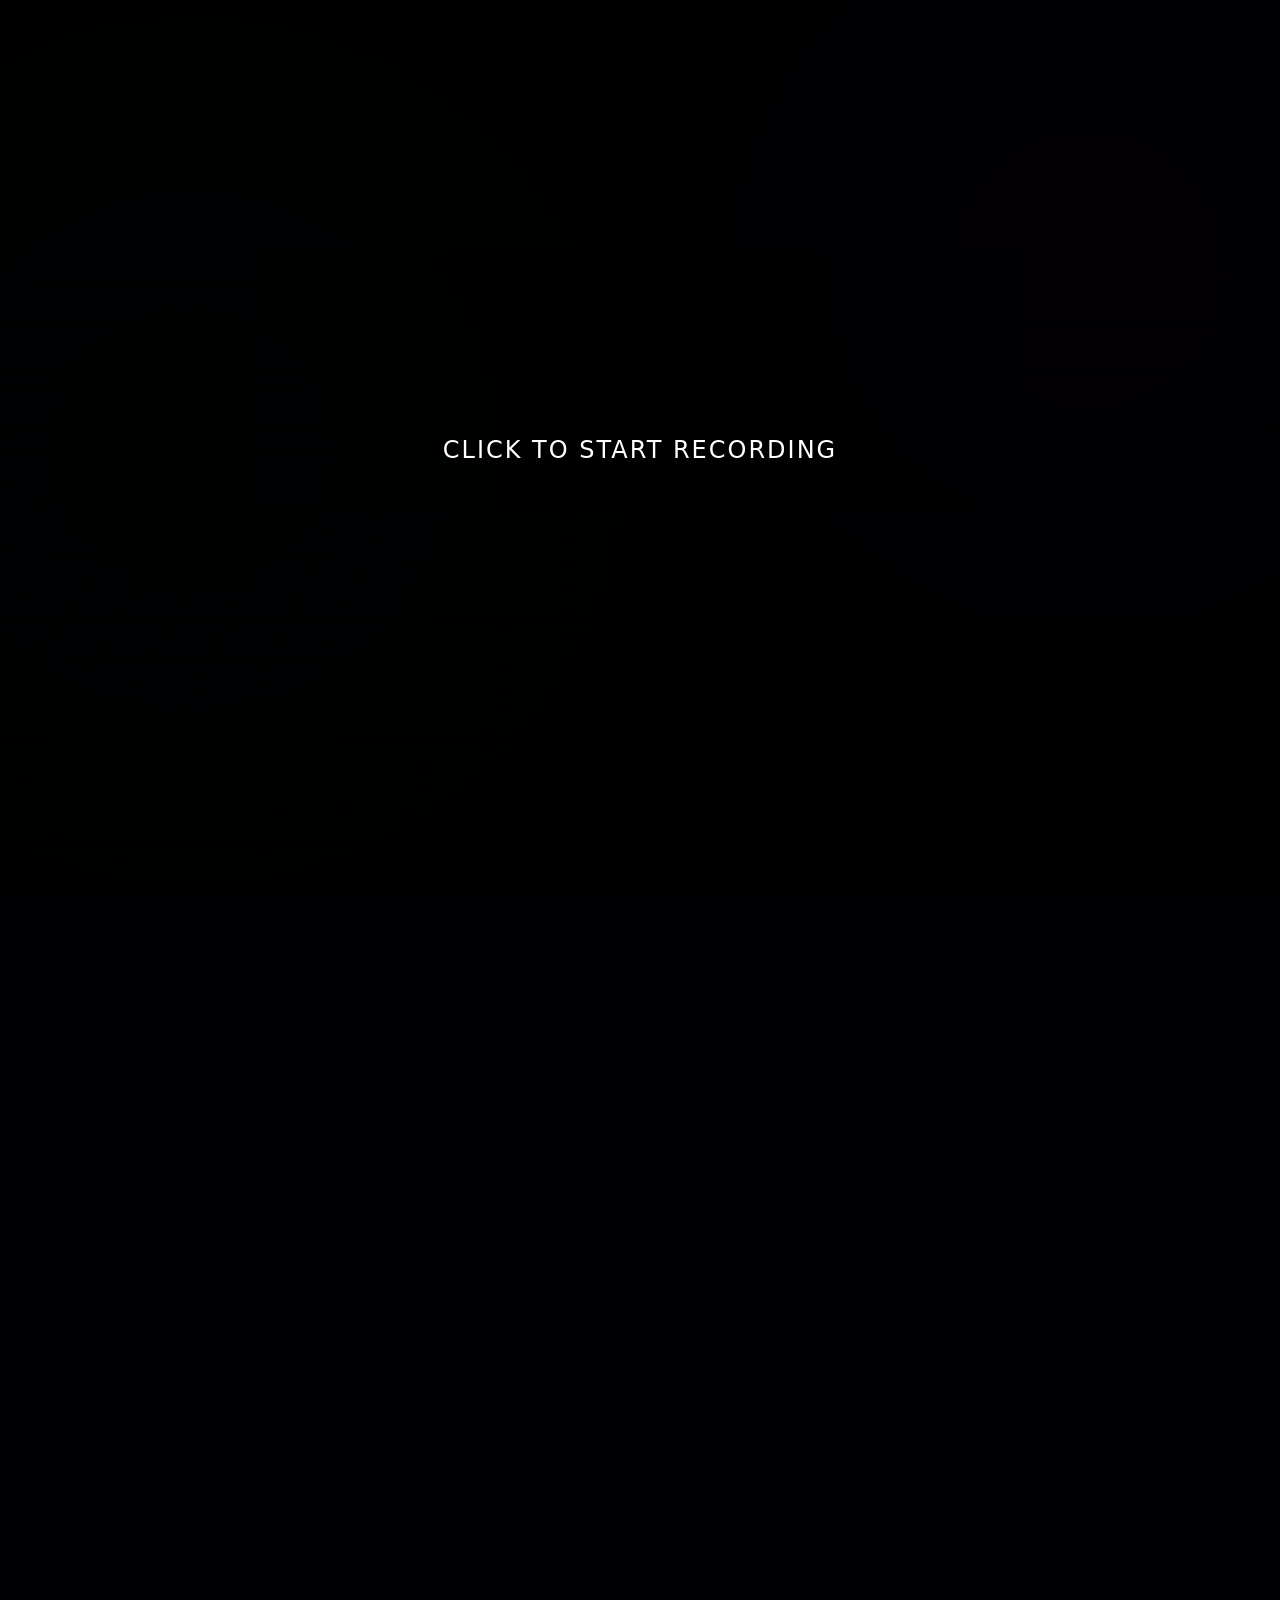
<file: workflow_demo.html>
<!DOCTYPE html>
<html lang="en">
<head>
    <meta charset="UTF-8">
    <title>Cinematic Workflow Demo</title>
    <style>
        :root {
            --bg: #010105;
            --brand-blue: #00f0ff;
            --brand-purple: #bd00ff;
            --glass-bg: rgba(20, 20, 30, 0.4);
            --glass-border: rgba(255, 255, 255, 0.08);
            --card-shadow: 0 25px 50px -12px rgba(0, 0, 0, 0.7);
        }
        body, html {
            margin: 0; padding: 0;
            width: 100vw; height: 100vh;
            background: var(--bg);
            background-image: 
                radial-gradient(circle at 15% 50%, rgba(0, 240, 255, 0.08) 0%, transparent 50%),
                radial-gradient(circle at 85% 30%, rgba(189, 0, 255, 0.1) 0%, transparent 50%);
            overflow: hidden;
            font-family: -apple-system, system-ui, BlinkMacSystemFont, "Segoe UI", Roboto, "Helvetica Neue", Arial, sans-serif;
            display: flex; justify-content: center; align-items: center;
            perspective: 1200px;
        }

        /* Ambient particles / grid */
        .grid {
            position: absolute; width: 200%; height: 200%;
            top: -50%; left: -50%;
            background-image: 
                linear-gradient(rgba(255,255,255,0.03) 1px, transparent 1px),
                linear-gradient(90deg, rgba(255,255,255,0.03) 1px, transparent 1px);
            background-size: 60px 60px;
            transform: rotateX(60deg) translateY(-100px) translateZ(-200px);
            z-index: 0;
            pointer-events: none;
            animation: gridMove 20s linear infinite;
        }
        @keyframes gridMove {
            0% { transform: rotateX(60deg) translateY(0) translateZ(-200px); }
            100% { transform: rotateX(60deg) translateY(60px) translateZ(-200px); }
        }

        #scene {
            position: absolute;
            width: 100%; height: 100%;
            transform-style: preserve-3d;
            transform: scale(0.6) rotateX(15deg) rotateY(-15deg) translateZ(-500px);
            z-index: 10;
        }
        .animate #scene {
            animation: cameraPan 8s cubic-bezier(0.25, 1, 0.3, 1) forwards;
        }
        @keyframes cameraPan {
            0% { transform: scale(0.6) rotateX(15deg) rotateY(-15deg) translateZ(-500px); }
            40% { transform: scale(1) rotateX(0deg) rotateY(0deg) translateZ(0px); }
            70% { transform: scale(1.1) rotateX(5deg) rotateY(5deg) translateZ(50px); }
            100% { transform: scale(1.3) rotateX(-5deg) rotateY(-5deg) translateZ(150px); }
        }

        /* SVG For Node Connections */
        svg.connections {
            position: absolute; top: 0; left: 0; width: 100%; height: 100%; z-index: 1;
            filter: drop-shadow(0 0 8px rgba(0,240,255,0.6));
        }
        .path-bg { stroke: rgba(255,255,255,0.05); stroke-width: 2; fill: none; }
        .path-flow {
            stroke: url(#cyan-purple); stroke-width: 4; fill: none;
            stroke-linecap: round;
            stroke-dasharray: 1500; stroke-dashoffset: 1500;
        }
        .animate .flow-1 { animation: drawPath 1.5s cubic-bezier(0.4, 0, 0.2, 1) forwards; animation-delay: 1.5s; }
        .animate .flow-2 { animation: drawPath 1.3s cubic-bezier(0.4, 0, 0.2, 1) forwards; animation-delay: 1.8s; }
        .animate .flow-3 { animation: drawPath 1.6s cubic-bezier(0.4, 0, 0.2, 1) forwards; animation-delay: 1.6s; }
        @keyframes drawPath { to { stroke-dashoffset: 0; } }

        /* Nodes */
        .node {
            position: absolute; width: 16px; height: 16px; border-radius: 50%;
            background: var(--brand-blue);
            box-shadow: 0 0 20px var(--brand-blue), 0 0 40px var(--brand-blue);
            transform: scale(0);
            z-index: 5;
        }
        .node.purple {
            background: var(--brand-purple);
            box-shadow: 0 0 20px var(--brand-purple), 0 0 40px var(--brand-purple);
        }
        .node.center {
            width: 30px; height: 30px; background: #fff; box-shadow: 0 0 30px #fff; z-index: 15;
            margin-top: -7px; margin-left: -7px;
        }
        .node::after {
            content: ''; position: absolute; top: -15px; left: -15px; right: -15px; bottom: -15px;
            border: 2px solid currentcolor; border-radius: 50%; opacity: 0;
            color: inherit;
        }
        
        #n1 { top: 20%; left: 15%; }
        #n2 { top: 75%; left: 25%; }
        #n3 { top: 30%; left: 85%; }
        #n-center { top: 50%; left: 50%; }

        .animate #n1 { animation: popIn 0.6s cubic-bezier(0.34, 1.56, 0.64, 1) forwards; animation-delay: 0.5s; }
        .animate #n2 { animation: popIn 0.6s cubic-bezier(0.34, 1.56, 0.64, 1) forwards; animation-delay: 0.7s; }
        .animate #n3 { animation: popIn 0.6s cubic-bezier(0.34, 1.56, 0.64, 1) forwards; animation-delay: 0.9s; }
        .animate #n-center { animation: popIn 0.6s cubic-bezier(0.34, 1.56, 0.64, 1) forwards; animation-delay: 1.2s; }
        
        .animate #n1::after { color: var(--brand-blue); animation: ping 2s infinite ease-out; animation-delay: 1s; }
        .animate #n2::after { color: var(--brand-purple); animation: ping 2s infinite ease-out; animation-delay: 1.2s; }
        .animate #n3::after { color: var(--brand-blue); animation: ping 2s infinite ease-out; animation-delay: 1.4s; }
        .animate #n-center::after { color: #fff; animation: ping 2s infinite ease-out; animation-delay: 1.7s; }

        @keyframes popIn { to { transform: scale(1); } }
        @keyframes ping {
            0% { transform: scale(0.5); opacity: 1; }
            100% { transform: scale(2.5); opacity: 0; }
        }

        /* Main UI Screen Component */
        .dash-screen {
            position: absolute; top: 50%; left: 50%;
            width: 700px; height: 450px;
            margin-top: -225px; margin-left: -350px;
            background: var(--glass-bg);
            backdrop-filter: blur(25px); -webkit-backdrop-filter: blur(25px);
            border: 1px solid var(--glass-border);
            border-radius: 20px;
            box-shadow: var(--card-shadow), inset 0 0 0 1px rgba(255,255,255,0.05);
            z-index: 30;
            display: flex; flex-direction: column;
            overflow: hidden;
            opacity: 0;
            transform: translateY(80px) scale(0.95) rotateX(15deg);
        }
        .animate .dash-screen {
            animation: dashEnter 1.2s cubic-bezier(0.16, 1, 0.3, 1) forwards;
            animation-delay: 3.2s;
        }
        @keyframes dashEnter {
            to { opacity: 1; transform: translateY(0) scale(1) rotateX(0deg); }
        }

        .dash-header {
            height: 48px; border-bottom: 1px solid var(--glass-border);
            display: flex; align-items: center; padding: 0 20px; gap: 8px;
            background: rgba(0,0,0,0.2);
        }
        .mac-dot { width: 12px; height: 12px; border-radius: 50%; }
        .mac-dot.r { background: #ff5f56; } .mac-dot.y { background: #ffbd2e; } .mac-dot.g { background: #27c93f; }
        
        .dash-body {
            flex: 1; padding: 30px; display: grid; grid-template-columns: 1fr 1.5fr; gap: 24px;
        }

        .chart-box {
            background: rgba(255,255,255,0.02); border: 1px solid var(--glass-border);
            border-radius: 12px; position: relative; overflow: hidden;
            display: flex; flex-direction: column; justify-content: flex-end; padding: 20px;
        }
        .chart-box::before {
            content:''; position: absolute; inset: 0;
            background: linear-gradient(135deg, rgba(0,240,255,0.05), transparent);
        }

        .sk-line { height: 12px; border-radius: 6px; background: rgba(255,255,255,0.1); margin-bottom: 16px; overflow: hidden; position: relative; z-index: 2; }
        .sk-line::after {
            content: ''; position: absolute; top: 0; left: -100%; width: 50%; height: 100%;
            background: linear-gradient(90deg, transparent, rgba(255,255,255,0.2), transparent);
        }
        .animate .sk-line::after {
            animation: skFlow 1.5s infinite ease-in-out;
        }
        @keyframes skFlow { 100% { left: 200%; } }

        .stat-ring {
            width: 100px; height: 100px; border-radius: 50%;
            border: 8px solid rgba(255,255,255,0.05);
            margin: auto; position: relative; z-index: 2;
        }
        .stat-ring::before {
            content: ''; position: absolute; top: -8px; left: -8px; right: -8px; bottom: -8px;
            border-radius: 50%; border: 8px solid var(--brand-purple);
            border-top-color: transparent; border-right-color: transparent;
            transform: rotate(-45deg); opacity: 0;
        }
        .animate .stat-ring::before {
            animation: statFill 1.5s cubic-bezier(0.16, 1, 0.3, 1) forwards;
            animation-delay: 4.5s;
        }
        @keyframes statFill {
            0% { transform: rotate(-45deg); opacity: 1; }
            100% { transform: rotate(135deg); opacity: 1; border-color: var(--brand-purple); }
        }

        .widget {
            position: absolute; top: 15%; right: 10%;
            width: 250px; padding: 20px;
            background: rgba(0, 240, 255, 0.05);
            backdrop-filter: blur(20px); -webkit-backdrop-filter: blur(20px);
            border: 1px solid rgba(0, 240, 255, 0.3); border-radius: 16px;
            z-index: 40; box-shadow: 0 20px 40px rgba(0,0,0,0.5);
            opacity: 0; transform: translateX(50px) translateZ(100px);
        }
        .animate .widget {
            animation: widgetEnter 0.8s cubic-bezier(0.16, 1, 0.3, 1) forwards;
            animation-delay: 5s;
        }
        @keyframes widgetEnter {
            to { opacity: 1; transform: translateX(0) translateZ(100px); }
        }

        .status-badge {
            display: inline-flex; align-items: center; gap: 8px;
            background: rgba(0, 240, 255, 0.1); padding: 6px 12px; border-radius: 30px;
            border: 1px solid rgba(0,240,255,0.3);
            color: var(--brand-blue); font-size: 12px; font-weight: 600; text-transform: uppercase;
            letter-spacing: 1px;
        }
        .status-dot { width: 8px; height: 8px; background: var(--brand-blue); border-radius: 50%; box-shadow: 0 0 10px var(--brand-blue); }
        .animate .status-dot { animation: blink 1s infinite alternate; }
        @keyframes blink { to { opacity: 0.3; } }

        .sync-text {
            position: absolute; top: 50px; left: 50%; transform: translateX(-50%);
            font-size: 14px; color: #fff; letter-spacing: 4px; text-transform: uppercase;
            opacity: 0; z-index: 50;
        }
        .animate .sync-text {
            animation: syncGlow 3s ease-in-out forwards;
            animation-delay: 2s;
        }
        @keyframes syncGlow {
            0% { opacity: 0; filter: blur(5px); }
            20% { opacity: 1; filter: blur(0px); text-shadow: 0 0 20px rgba(255,255,255,0.8); }
            80% { opacity: 1; filter: blur(0px); text-shadow: 0 0 20px rgba(255,255,255,0.8); }
            100% { opacity: 0; filter: blur(10px); }
        }

        .impact {
            position: fixed; inset: 0; background: radial-gradient(circle at center, #fff, transparent);
            mix-blend-mode: overlay; opacity: 0; z-index: 999; pointer-events: none;
        }
        .animate .impact {
            animation: impactFlash 0.8s ease-out forwards; animation-delay: 6s;
        }
        @keyframes impactFlash {
            0% { opacity: 0; transform: scale(0.8); }
            20% { opacity: 0.5; transform: scale(1.2); }
            100% { opacity: 0; transform: scale(2); }
        }
        
        #start-overlay {
            position: absolute; inset: 0; z-index: 9999;
            display: flex; justify-content: center; align-items: center;
            background: rgba(0,0,0,0.9); color: white;
            font-size: 24px; letter-spacing: 2px;
            cursor: pointer;
            transition: opacity 0.5s;
        }
    </style>
</head>
<body>

<div id="start-overlay">CLICK TO START RECORDING</div>

<div class="grid"></div>

<div id="scene">
    <div class="sync-text">SYSTEM ALIGNMENT IN PROGRESS</div>

    <svg class="connections" id="svg-layer">
        <defs>
            <linearGradient id="cyan-purple" x1="0%" y1="0%" x2="100%" y2="100%">
                <stop offset="0%" stop-color="#00f0ff" />
                <stop offset="100%" stop-color="#bd00ff" />
            </linearGradient>
        </defs>
    </svg>

    <!-- Nodes -->
    <div class="node" id="n1"></div>
    <div class="node purple" id="n2"></div>
    <div class="node" id="n3"></div>
    <div class="node center" id="n-center"></div>

    <!-- Main UI Screen -->
    <div class="dash-screen">
        <div class="dash-header">
            <div class="mac-dot r"></div><div class="mac-dot y"></div><div class="mac-dot g"></div>
        </div>
        <div class="dash-body">
            <div class="chart-box">
                <div class="sk-line" style="width: 80%"></div>
                <div class="sk-line" style="width: 60%"></div>
                <div class="sk-line" style="width: 90%"></div>
                <div class="sk-line" style="width: 40%"></div>
            </div>
            <div class="chart-box">
                <div class="stat-ring"></div>
                <div style="text-align: center; margin-top: 30px;">
                    <div class="sk-line" style="width: 40%; margin: 0 auto 10px;"></div>
                    <div class="sk-line" style="width: 20%; margin: 0 auto; background: rgba(189,0,255,0.4)"></div>
                </div>
            </div>
        </div>
    </div>

    <!-- Floating Widget -->
    <div class="widget">
        <div class="status-badge"><div class="status-dot"></div> DATA SYNCED</div>
        <div style="margin-top: 20px;">
            <div class="sk-line" style="height: 6px; width: 100%"></div>
            <div class="sk-line" style="height: 6px; width: 70%"></div>
        </div>
    </div>
</div>

<div class="impact"></div>

<script>
    window.onload = () => {
        const svg = document.getElementById('svg-layer');

        const createPath = (x1, y1, x2, y2, c1x, c1y, animClass) => {
            const d = `M ${x1} ${y1} Q ${c1x} ${c1y} ${x2} ${y2}`;
            
            const bg = document.createElementNS('http://www.w3.org/2000/svg', 'path');
            bg.setAttribute('d', d);
            bg.setAttribute('class', 'path-bg');
            svg.appendChild(bg);

            const flow = document.createElementNS('http://www.w3.org/2000/svg', 'path');
            flow.setAttribute('d', d);
            flow.setAttribute('class', `path-flow ${animClass}`);
            svg.appendChild(flow);
        };

        const w = window.innerWidth;
        const h = window.innerHeight;

        createPath(w*0.15 + 8, h*0.20 + 8, w*0.5, h*0.5, w*0.3, h*0.35, 'flow-1');
        createPath(w*0.25 + 8, h*0.75 + 8, w*0.5, h*0.5, w*0.35, h*0.6, 'flow-2');
        createPath(w*0.85 + 8, h*0.30 + 8, w*0.5, h*0.5, w*0.7, h*0.4, 'flow-3');

        document.getElementById('start-overlay').addEventListener('click', function() {
            this.style.opacity = '0';
            setTimeout(() => this.style.display = 'none', 500);
            
            // Wait a tiny bit then start
            setTimeout(() => {
                document.body.classList.add('animate');
            }, 100);
        });
    };
</script>
</body>
</html>
</file>
